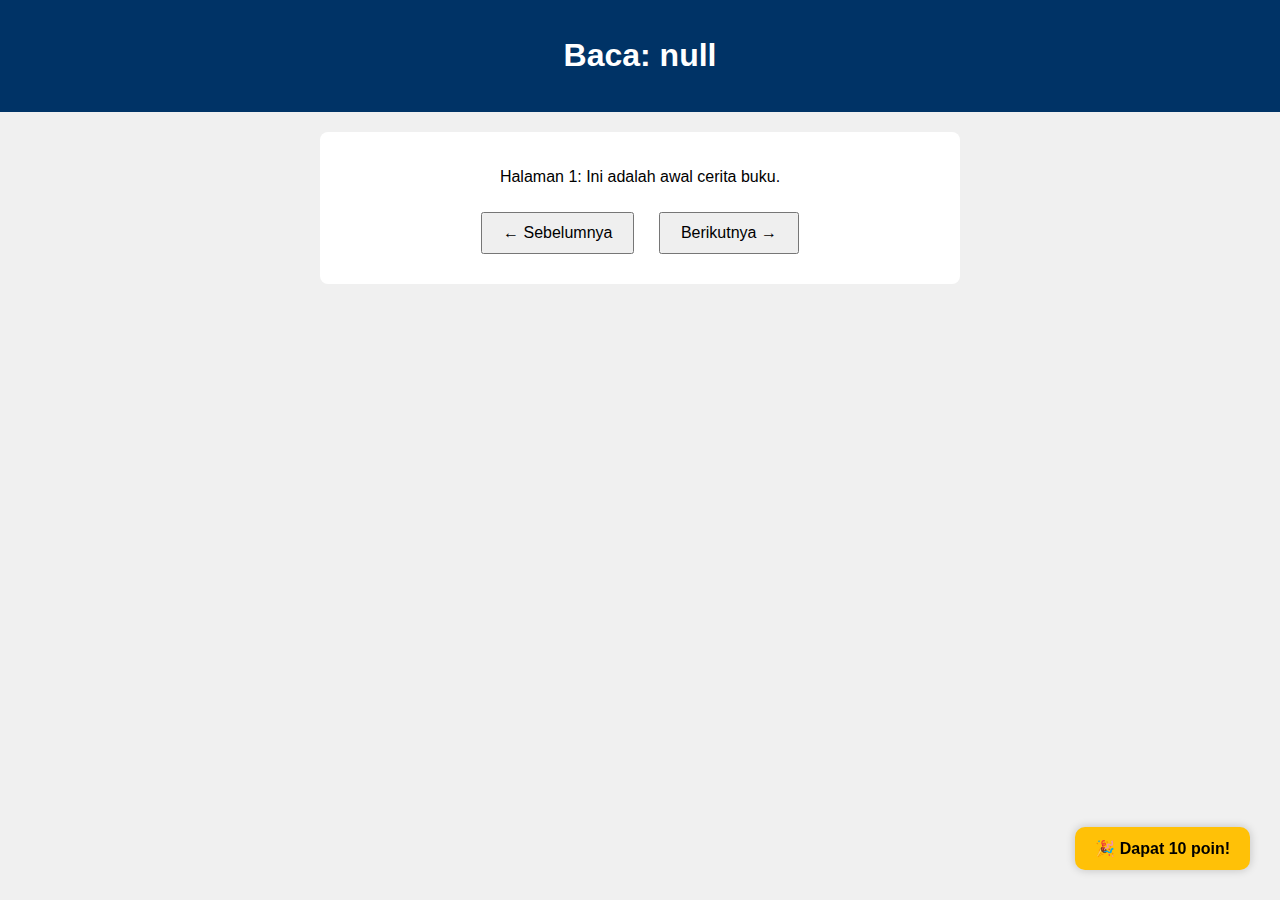
<file: buku.html>
<!DOCTYPE html>
<html lang="id">
<head>
    <meta charset="UTF-8">
    <title>Baca Buku</title>
    <link rel="stylesheet" href="style.css">
</head>
<body onload="mulaiBaca()">
    <header>
        <h1 id="judulBuku">Baca Buku</h1>
    </header>

    <main>
        <div class="book-reader">
            <div id="halamanBuku">
                <p id="isiBuku">Memuat...</p>
            </div>
            <div class="navigasi">
                <button onclick="sebelumnya()">← Sebelumnya</button>
                <button onclick="berikutnya()">Berikutnya →</button>
            </div>
        </div>
    </main>

    <div id="popup" class="popup">🎉 Dapat 10 poin!</div>
    <script src="script.js"></script>
</body>
</html>
</file>
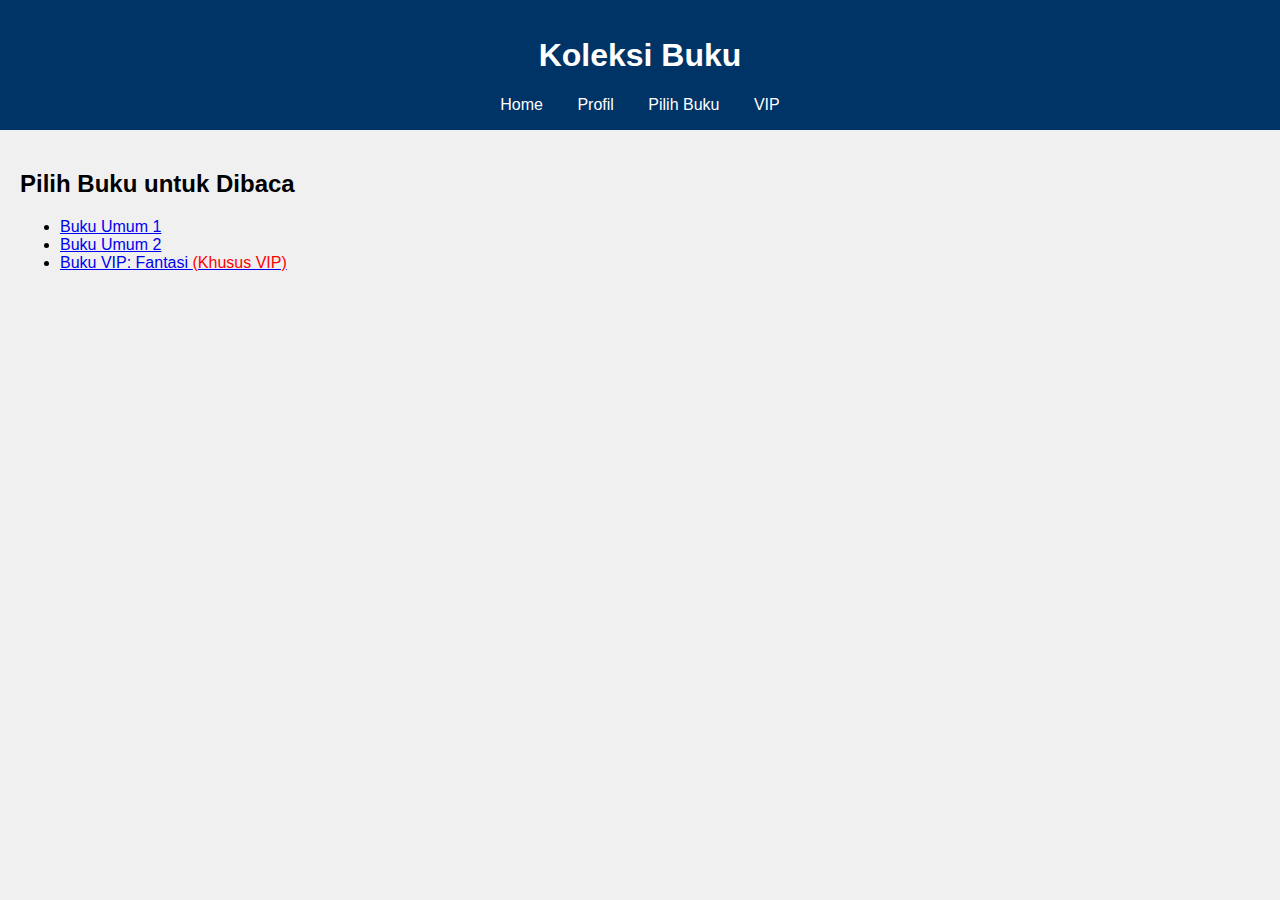
<file: koleksi.html>
<!DOCTYPE html>
<html lang="id">
<head>
    <meta charset="UTF-8">
    <title>Koleksi Buku</title>
    <link rel="stylesheet" href="style.css">
</head>
<body>
    <header>
        <h1>Koleksi Buku</h1>
        <nav>
            <a href="index.html">Home</a>
            <a href="profil.html">Profil</a>
            <a href="koleksi.html">Pilih Buku</a>
            <a href="vip.html">VIP</a>
        </nav>
    </header>
    <main>
        <h2>Pilih Buku untuk Dibaca</h2>
        <ul>
            <li><a href="#">Buku Umum 1</a></li>
            <li><a href="#">Buku Umum 2</a></li>
            <li><a href="#">Buku VIP: Fantasi <span style="color:red;">(Khusus VIP)</span></a></li>
        </ul>
    </main>
</body>
</html>
</file>
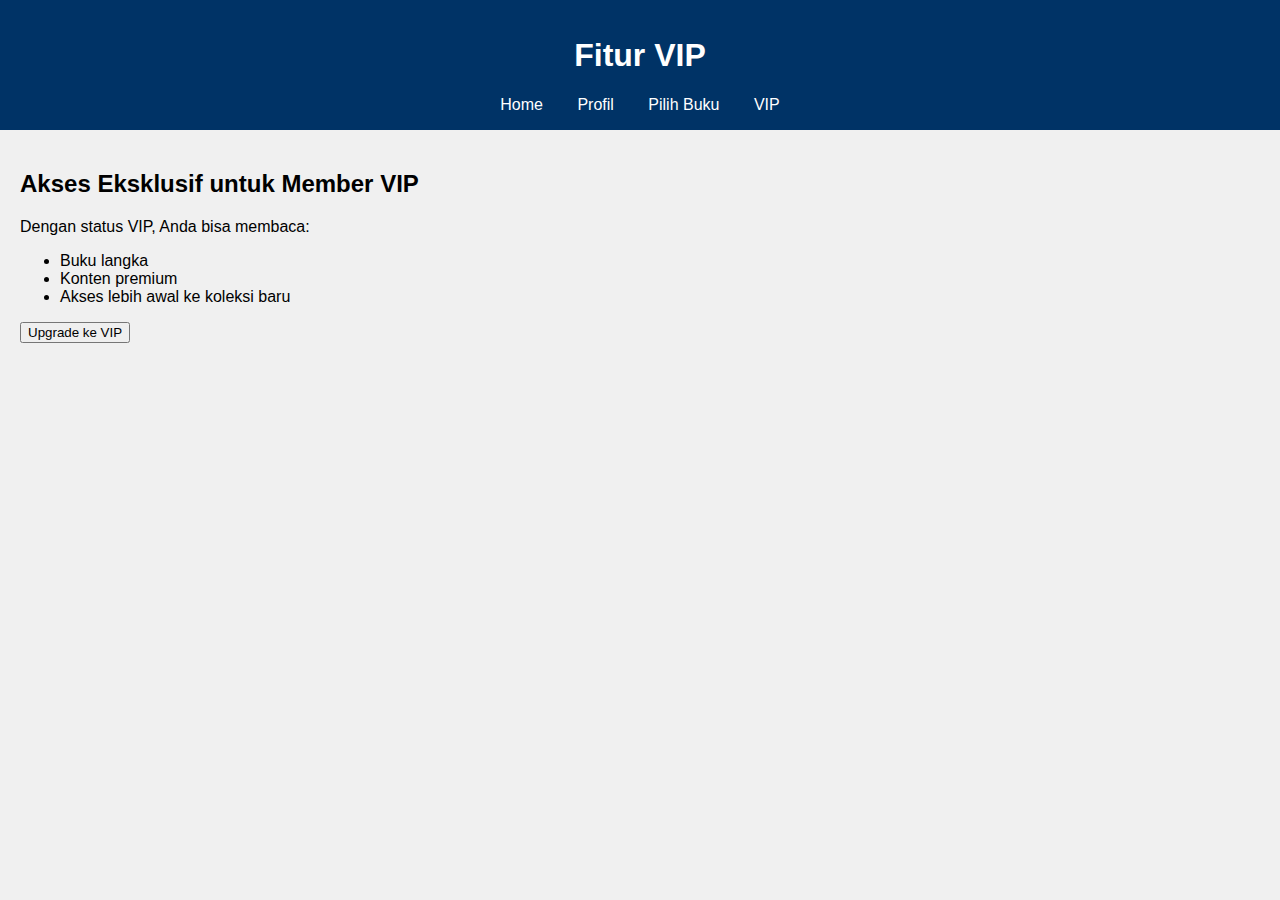
<file: vip.html>
<!DOCTYPE html>
<html lang="id">
<head>
    <meta charset="UTF-8">
    <title>Fitur VIP</title>
    <link rel="stylesheet" href="style.css">
</head>
<body>
    <header>
        <h1>Fitur VIP</h1>
        <nav>
            <a href="index.html">Home</a>
            <a href="profil.html">Profil</a>
            <a href="koleksi.html">Pilih Buku</a>
            <a href="vip.html">VIP</a>
        </nav>
    </header>
    <main>
        <h2>Akses Eksklusif untuk Member VIP</h2>
        <p>Dengan status VIP, Anda bisa membaca:</p>
        <ul>
            <li>Buku langka</li>
            <li>Konten premium</li>
            <li>Akses lebih awal ke koleksi baru</li>
        </ul>
        <button onclick="alert('Fitur ini hanya untuk VIP. Silakan upgrade!')">Upgrade ke VIP</button>
    </main>
</body>
</html>
</file>
<file: style.css>
body {
    font-family: Arial, sans-serif;
    margin: 0;
    background: #f0f0f0;
}

header {
    background-color: #003366;
    color: white;
    padding: 1rem;
    text-align: center;
}

nav a {
    color: white;
    margin: 0 15px;
    text-decoration: none;
}

main {
    padding: 20px;
}

.book-slider {
    display: flex;
    overflow-x: auto;
    gap: 20px;
    padding: 10px;
}

.book-card {
    background: white;
    border: 1px solid #ccc;
    padding: 10px;
    min-width: 160px;
    text-align: center;
    border-radius: 6px;
    flex-shrink: 0;
}

.book-card img {
    width: 100%;
    height: auto;
}

.book-reader {
    background: white;
    padding: 20px;
    max-width: 600px;
    margin: auto;
    border-radius: 8px;
    text-align: center;
}

.navigasi button {
    padding: 10px 20px;
    margin: 10px;
    font-size: 16px;
}

.popup {
    display: none;
    position: fixed;
    bottom: 30px;
    right: 30px;
    background: #ffc107;
    padding: 12px 20px;
    border-radius: 10px;
    font-weight: bold;
    box-shadow: 0 0 10px rgba(0,0,0,0.2);
}
</file>
